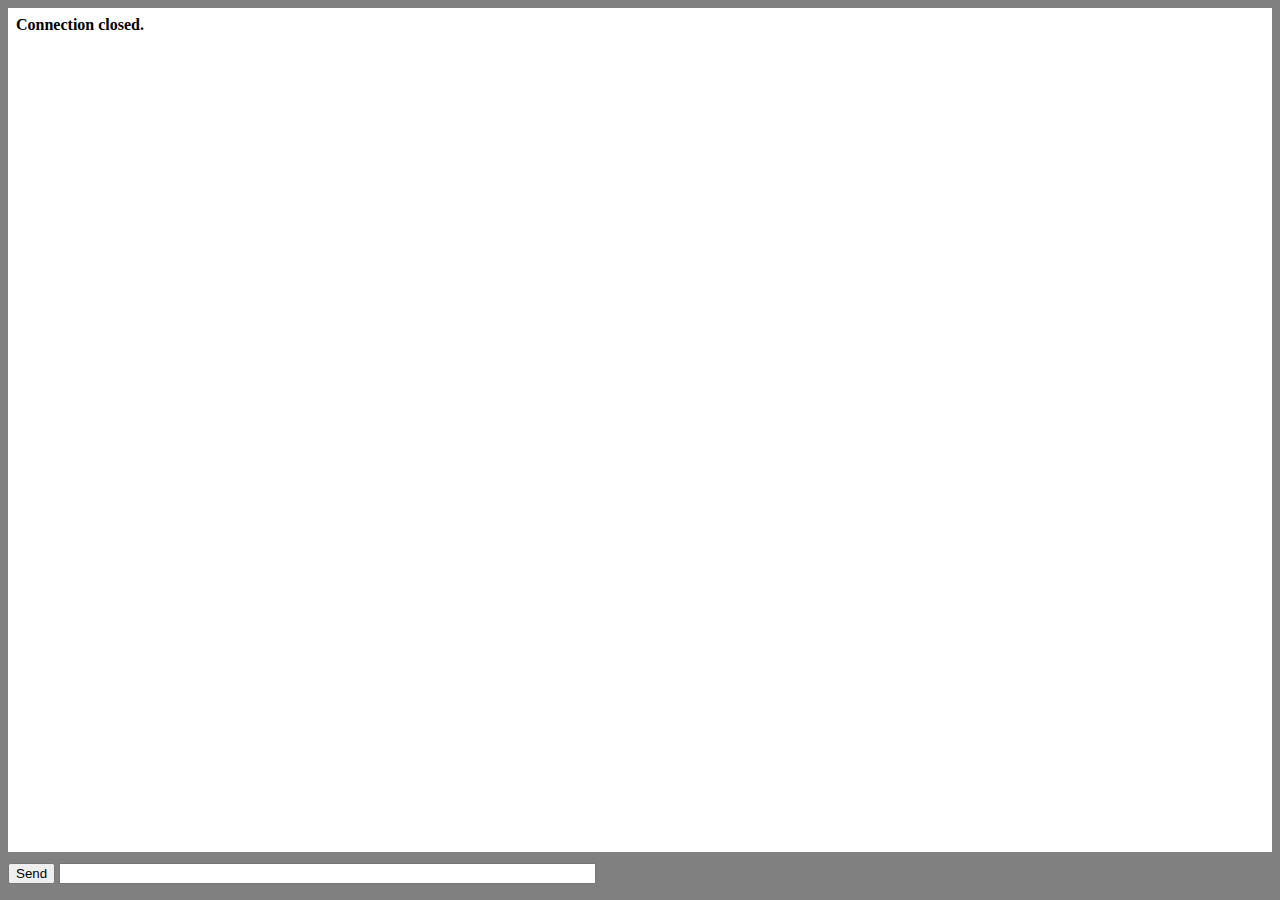
<file: public/home.html>
<!DOCTYPE html>
<html lang="en">
<head>
    <title>Chat Example</title>
    <script type="text/javascript">
        window.onload = function () {
            var conn;
            var msg = document.getElementById("msg");
            var log = document.getElementById("log");
            function appendLog(item) {
                var doScroll = log.scrollTop > log.scrollHeight - log.clientHeight - 1;
                log.appendChild(item);
                if (doScroll) {
                    log.scrollTop = log.scrollHeight - log.clientHeight;
                }
            }
            document.getElementById("form").onsubmit = function () {
                if (!conn) {
                    return false;
                }
                if (!msg.value) {
                    return false;
                }
                conn.send(msg.value);
                msg.value = "";
                return false;
            };
            if (window["WebSocket"]) {
                conn = new WebSocket("ws://" + document.location.host + "/ws");
                conn.onclose = function (evt) {
                    var item = document.createElement("div");
                    item.innerHTML = "<b>Connection closed.</b>";
                    appendLog(item);
                };
                conn.onmessage = function (evt) {
                    var messages = evt.data.split('\n');
                    for (var i = 0; i < messages.length; i++) {
                        var item = document.createElement("div");
                        item.innerText = messages[i];
                        appendLog(item);
                    }
                };
            } else {
                var item = document.createElement("div");
                item.innerHTML = "<b>Your browser does not support WebSockets.</b>";
                appendLog(item);
            }
        };
    </script>
    <style type="text/css">
        html {
            overflow: hidden;
        }
        body {
            overflow: hidden;
            padding: 0;
            margin: 0;
            width: 100%;
            height: 100%;
            background: gray;
        }
        #log {
            background: white;
            margin: 0;
            padding: 0.5em 0.5em 0.5em 0.5em;
            position: absolute;
            top: 0.5em;
            left: 0.5em;
            right: 0.5em;
            bottom: 3em;
            overflow: auto;
        }
        #form {
            padding: 0 0.5em 0 0.5em;
            margin: 0;
            position: absolute;
            bottom: 1em;
            left: 0px;
            width: 100%;
            overflow: hidden;
        }
    </style>
</head>
<body>
<div id="log"></div>
<form id="form">
    <input type="submit" value="Send" />
    <input type="text" id="msg" size="64"/>
</form>
</body>
</html>
</file>
